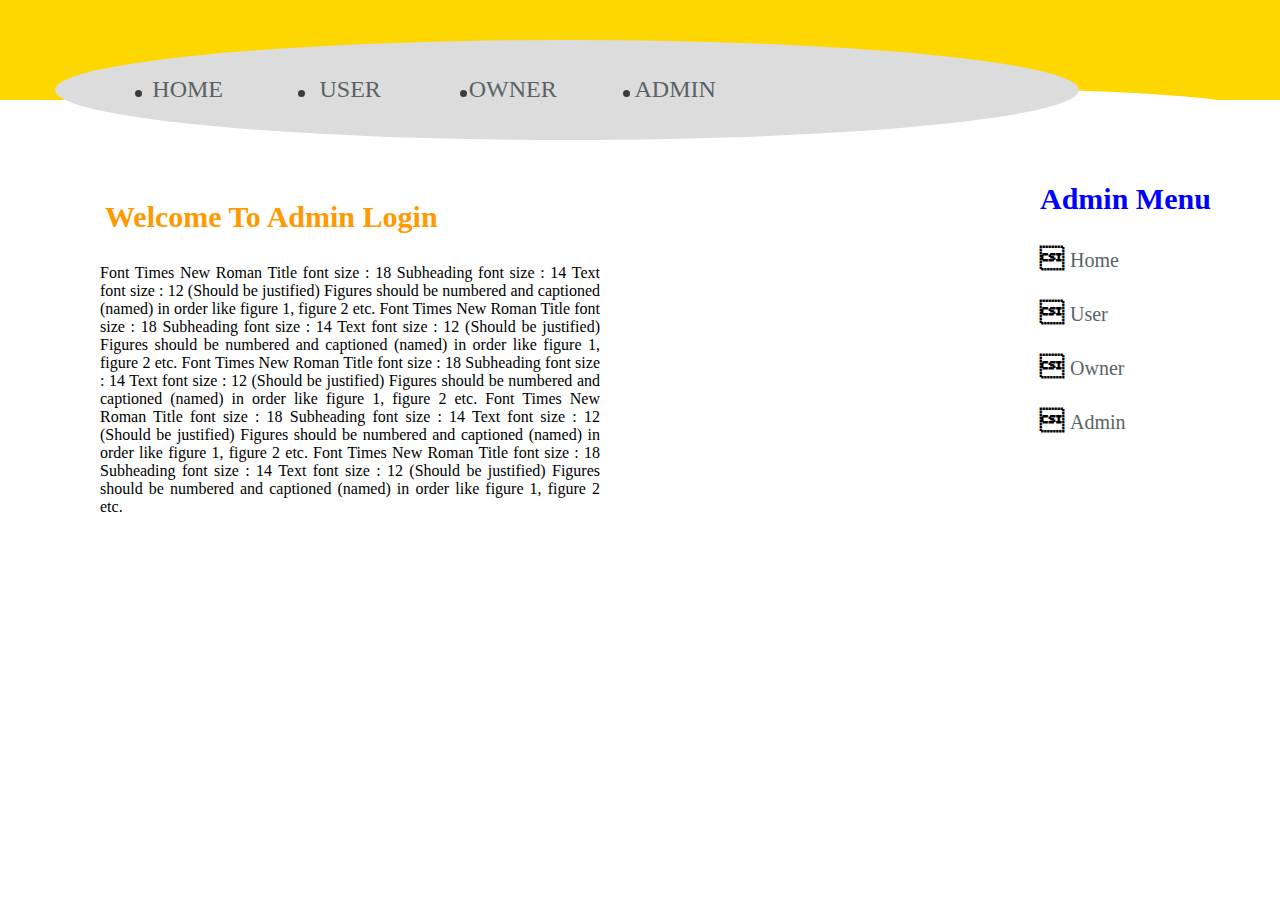
<file: index.html>
<!DOCTYPE html>
<html>
<head>
		<link rel="stylesheet" type="text/css" href="div.css">
	<title>HOME PAGE</title>
</head>
	<script></script>
<body>
	<div class="wave">
		
	</div>
	<div id="a" align="center">
		<ul id="fstul">
	 	<ul id="fstul"><li id="fst"><div class="bullet"></div></li></ul><li id="fst"><a href="index.html">HOME</a></li>
		<ul id="fstul"><li id="fst"><div class="bullet"></div></li></ul><li id="fst"><a href="userlog.html">USER</a></li>
		<ul id="fstul"><li id="fst"><div class="bullet"></div></li></ul><li id="fst"><a href="ownerlog.html">OWNER</a></li>
		<ul id="fstul"><li id="fst"><div class="bullet"></div></li></ul><li id="fst"><a href="login.html">ADMIN</a></li>
		</ul>
	</div>
    
    <div id="text">
        <h3 id="main1">Welcome To Admin Login</h3>
        <p style="text-align: justify">
        Font Times New Roman
Title font size : 18
Subheading font size : 14
Text font size : 12 (Should be justified)
Figures should be numbered and captioned (named) in order like figure 1, figure 2 etc.
Font Times New Roman
Title font size : 18
Subheading font size : 14
Text font size : 12 (Should be justified)
Figures should be numbered and captioned (named) in order like figure 1, figure 2 etc.

Font Times New Roman
Title font size : 18
Subheading font size : 14
Text font size : 12 (Should be justified)
Figures should be numbered and captioned (named) in order like figure 1, figure 2 etc.

Font Times New Roman
Title font size : 18
Subheading font size : 14
Text font size : 12 (Should be justified)
Figures should be numbered and captioned (named) in order like figure 1, figure 2 etc.

Font Times New Roman
Title font size : 18
Subheading font size : 14
Text font size : 12 (Should be justified)
Figures should be numbered and captioned (named) in order like figure 1, figure 2 etc.
        </p>


    </div>
	
	<h3 id="side1"><font color="blue">Admin Menu</font></h3>
	<h2 id="menu1">
		<ul id="secul">
			<li id="sec"><a href="index.html">Home</a></li><br>
			<li id="sec"><a href="userlog.html">User</a></li><br>
			<li id="sec"><a href="ownerlog.html">Owner</a></li><br>
			<li id="sec"><a href="login.html">Admin</a></li>
		</ul>
	</h2>		
</body>
</html>
</file>
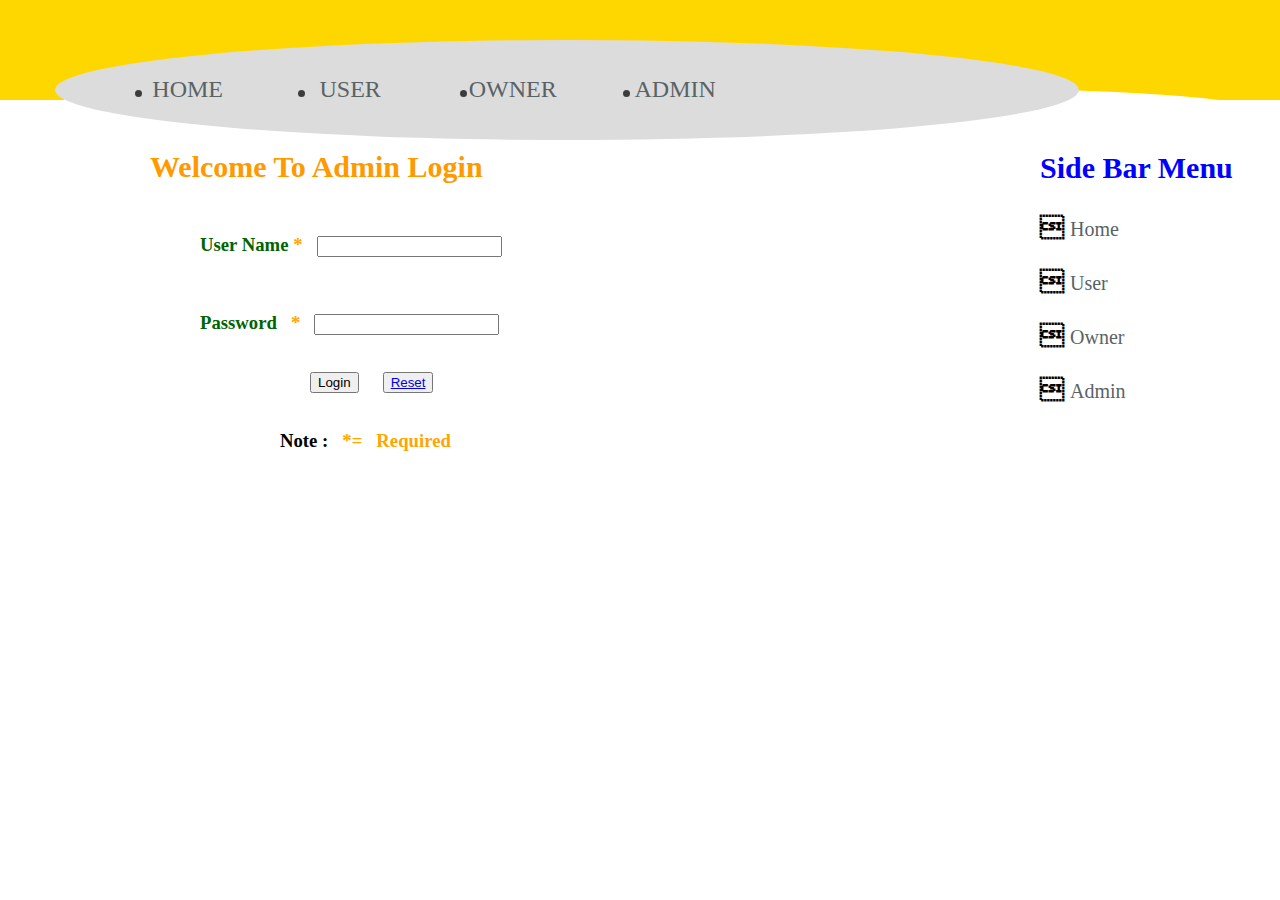
<file: login.html>
<!DOCTYPE html>
<html>
<head>
		<link rel="stylesheet" type="text/css" href="div.css">
	<title>Login</title>
</head>

<body>
	<div class="wave">
		
	</div>
	<div id="a" align="center">
		<ul id="fstul">
	 	<ul id="fstul"><li id="fst"><div class="bullet"></div></li></ul><li id="fst"><a href="index.html">HOME</a></li>
		<ul id="fstul"><li id="fst"><div class="bullet"></div></li></ul><li id="fst"><a href="userlog.html">USER</a></li>
		<ul id="fstul"><li id="fst"><div class="bullet"></div></li></ul><li id="fst"><a href="#.html">OWNER</a></li>
		<ul id="fstul"><li id="fst"><div class="bullet"></div></li></ul><li id="fst"><a href="login.html">ADMIN</a></li>
		</ul>
	</div>
	<h3 id="main">Welcome To Admin Login</h3>
        <Form name="form1" id="f1" action="login" method="post">
	<b><h3 id="fo" >User Name<font color="orange"> *</font>&nbsp;&nbsp; <input type="text" name="username" required=""><br></h3></b><br>
	<b><h3 id="fi">Password &nbsp;<font color="orange"> *</font> &nbsp;&nbsp;<input type="text" name="password" required=""><br></h3></b><br>
       <input id="bi" type="submit" value="Login"> &nbsp;&nbsp; &nbsp;&nbsp;<button><a href="index.html">Reset</a></button><br><br>
	<h3 id="note">Note : &nbsp; <font color="orange">*= &nbsp; Required</font></h3></Form>
	<h3 id="side"><font color="blue">Side Bar Menu</font></h3>
	<h2 id="menu">
		<ul id="secul">
			<li id="sec"><a href="index.html">Home</a></li><br>
			<li id="sec"><a href="userreg.html">User</a></li><br>
			<li id="sec"><a href="#.html">Owner</a></li><br>
			<li id="sec"><a href="login.html">Admin</a></li>
		</ul>
	</h2>		
</body>
</html>
</file>
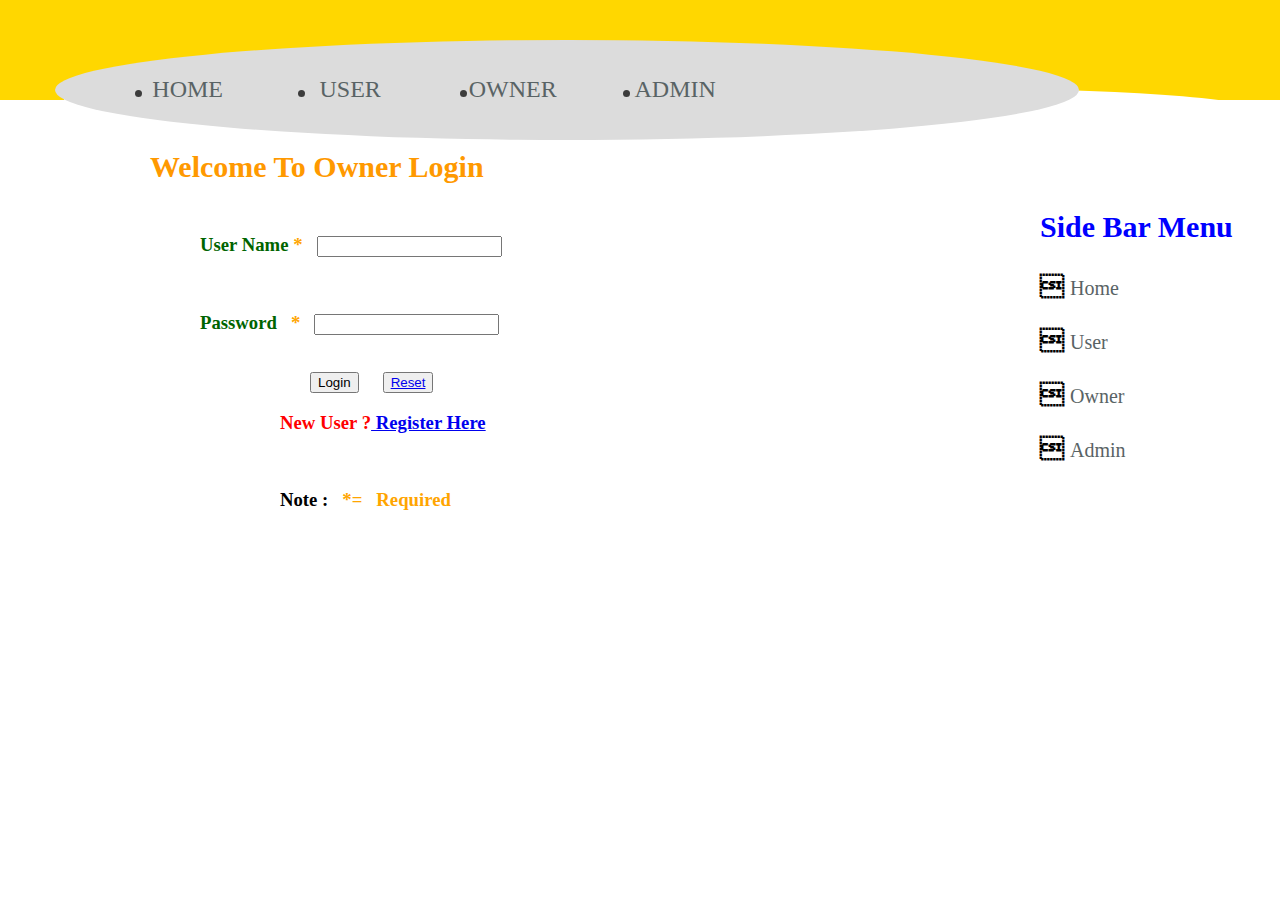
<file: ownerlog.html>
<!DOCTYPE html>
<html>
<head>
		<link rel="stylesheet" type="text/css" href="div.css">
	<title>HOME PAGE</title>
</head>

<body>
	<div class="wave">
		
	</div>
	<div id="a" align="center">
		<ul id="fstul">
	 	<ul id="fstul"><li id="fst"><div class="bullet"></div></li></ul><li id="fst"><a href="index.html">HOME</a></li>
		<ul id="fstul"><li id="fst"><div class="bullet"></div></li></ul><li id="fst"><a href="userlog.html">USER</a></li>
		<ul id="fstul"><li id="fst"><div class="bullet"></div></li></ul><li id="fst"><a href="ownerlog.html">OWNER</a></li>
		<ul id="fstul"><li id="fst"><div class="bullet"></div></li></ul><li id="fst"><a href="login.html">ADMIN</a></li>
		</ul>
	</div>
	<h3 id="main">Welcome To Owner Login</h3>
        <Form name="form1" id="f1" action="ownerlog" method="post">
	<b><h3 id="fo" >User Name<font color="orange"> *</font>&nbsp;&nbsp; <input type="text" name="username" required=""><br></h3></b><br>
        <b><h3 id="fi">Password &nbsp;<font color="orange"> *</font> &nbsp;&nbsp;<input type="text" name="password" required=""><br></h3></b><br>
        <a href="#.html"><input id="bi" type="submit" value="Login"></a> &nbsp;&nbsp; &nbsp;&nbsp;<button><a href="index.html">Reset</a></button><br>
        <h3 id="fu">New User ?<a href="ownerreg.html"> Register Here</a></h3><br>
	<h3 id="note">Note : &nbsp; <font color="orange">*= &nbsp; Required</font></h3></Form>
	<h3 id="side"><font color="blue">Side Bar Menu</font></h3>
	<h2 id="menu">
		<ul id="secul">
			<li id="sec"><a href="index.html">Home</a></li><br>
			<li id="sec"><a href="userlog.html">User</a></li><br>
			<li id="sec"><a href="ownerlog.html">Owner</a></li><br>
			<li id="sec"><a href="login.html">Admin</a></li>
		</ul>
	</h2>		
</body>
</html>
</file>
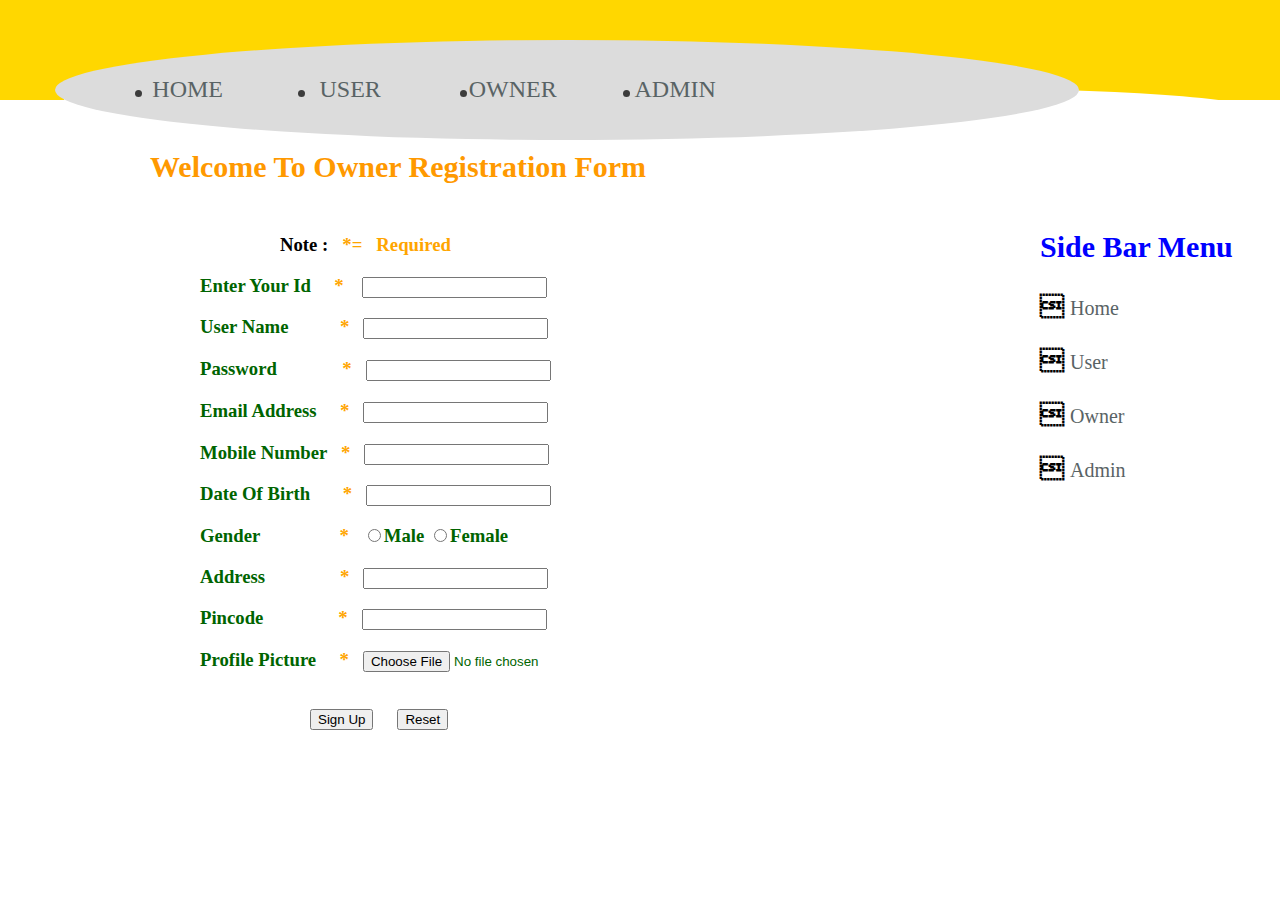
<file: ownerreg.html>
<!DOCTYPE html>
<html>
<head>
		<link rel="stylesheet" type="text/css" href="div.css">
	<title>HOME PAGE</title>
</head>

<body>
	<div class="wave">
		
	</div>
	<div id="a" align="center">
		<ul id="fstul">
	 	<ul id="fstul"><li id="fst"><div class="bullet"></div></li></ul><li id="fst"><a href="index.html">HOME</a></li>
		<ul id="fstul"><li id="fst"><div class="bullet"></div></li></ul><li id="fst"><a href="userlog.html">USER</a></li>
		<ul id="fstul"><li id="fst"><div class="bullet"></div></li></ul><li id="fst"><a href="owmerlog.html">OWNER</a></li>
		<ul id="fstul"><li id="fst"><div class="bullet"></div></li></ul><li id="fst"><a href="login.html">ADMIN</a></li>
		</ul>
	</div>
	<h3 id="main">Welcome To Owner Registration Form</h3>
        <Form name="form1" id="f1" action="ownerreg" method="post">
            <h3 id="note">Note : &nbsp; <font color="orange">*= &nbsp; Required</font></h3>
            <b><h3 id="fi">Enter Your Id &nbsp;&nbsp;&nbsp;<font color="orange"> *</font> &nbsp;&nbsp; <input type="text" name="pid" required=""></h3></b>
	<b><h3 id="fo" >User Name&nbsp;&nbsp;&nbsp;&nbsp;&nbsp;&nbsp;&nbsp;&nbsp;&nbsp;&nbsp;<font color="orange"> *</font>&nbsp;&nbsp; <input type="text" name="username" required=""></h3></b>
	<b><h3 id="fi">Password &nbsp;&nbsp;&nbsp;&nbsp;&nbsp;&nbsp;&nbsp;&nbsp;&nbsp;&nbsp;&nbsp;&nbsp;<font color="orange"> *</font> &nbsp;&nbsp;<input type="password" name="password" required=""></h3></b>
        <b><h3 id="fi">Email Address &nbsp;&nbsp;&nbsp;<font color="orange"> *</font> &nbsp;&nbsp;<input type="email" name="email" required=""></h3></b>
        <b><h3 id="fi">Mobile Number &nbsp;<font color="orange"> *</font> &nbsp;&nbsp;<input type="text" name="phone" required=""></h3></b>
        <b><h3 id="fi">Date Of Birth &nbsp;&nbsp;&nbsp;&nbsp;&nbsp;<font color="orange"> *</font> &nbsp;&nbsp;<input type="text" name="dob" required=""></h3></b>
        <b><h3 id="fi">Gender &nbsp;&nbsp;&nbsp;&nbsp;&nbsp;&nbsp;&nbsp;&nbsp;&nbsp;&nbsp;&nbsp;&nbsp;&nbsp;&nbsp;&nbsp;<font color="orange"> *</font> &nbsp;&nbsp;<input id="male" type="radio" value="Male" name="m">Male
				<input id="female" type="radio" value="Female" name="m">Female</h3></b>
        <b><h3 id="fi">Address &nbsp;&nbsp;&nbsp;&nbsp;&nbsp;&nbsp;&nbsp;&nbsp;&nbsp;&nbsp;&nbsp;&nbsp;&nbsp;&nbsp;<font color="orange"> *</font> &nbsp;&nbsp;<input type="text" name="address" required=""></h3></b>  
        <b><h3 id="fi">Pincode &nbsp;&nbsp;&nbsp;&nbsp;&nbsp;&nbsp;&nbsp;&nbsp;&nbsp;&nbsp;&nbsp;&nbsp;&nbsp;&nbsp;<font color="orange"> *</font> &nbsp;&nbsp;<input type="text" name="pincode" required=""></h3></b>
        <b><h3 id="fi">Profile Picture &nbsp;&nbsp;&nbsp;<font color="orange"> *</font> &nbsp;&nbsp;<input type="file" name="propic" required=""></h3></b><br>
        <input id="bi" type="submit" value="Sign Up"> &nbsp;&nbsp; &nbsp;&nbsp;<button>Reset</button><br></form>
	
	<h3 id="side2"><font color="blue">Side Bar Menu</font></h3>
	<h2 id="menu">
		<ul id="secul">
			<li id="sec"><a href="index.html">Home</a></li><br>
			<li id="sec"><a href="userlog.html">User</a></li><br>
			<li id="sec"><a href="ownerlog.html">Owner</a></li><br>
			<li id="sec"><a href="login.html">Admin</a></li>
		</ul>
	</h2>		
</body>
</html>
</file>
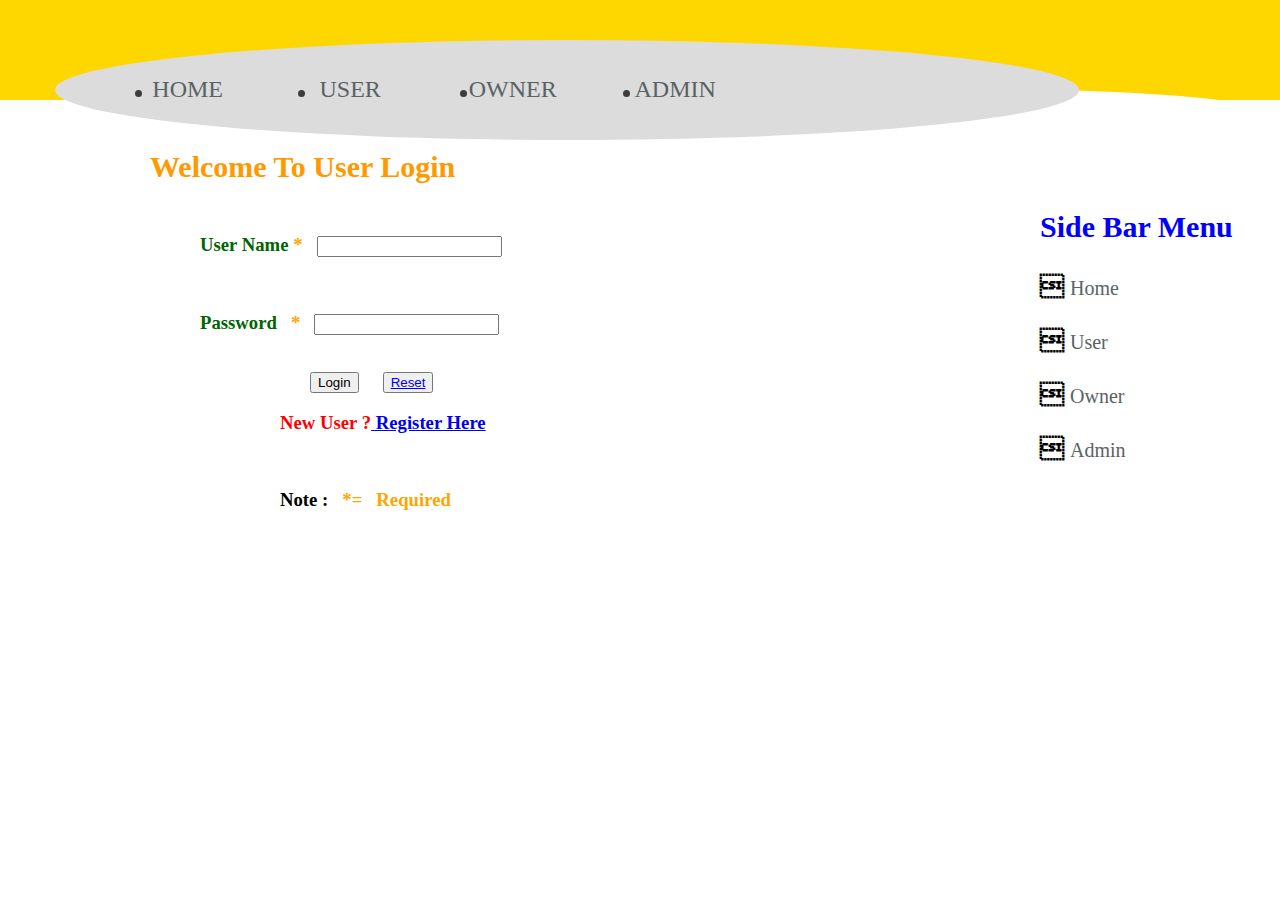
<file: userlog.html>
<!DOCTYPE html>
<html>
<head>
		<link rel="stylesheet" type="text/css" href="div.css">
	<title>HOME PAGE</title>
</head>

<body>
	<div class="wave">
		
	</div>
	<div id="a" align="center">
		<ul id="fstul">
	 	<ul id="fstul"><li id="fst"><div class="bullet"></div></li></ul><li id="fst"><a href="index.html">HOME</a></li>
		<ul id="fstul"><li id="fst"><div class="bullet"></div></li></ul><li id="fst"><a href="userlog.html">USER</a></li>
		<ul id="fstul"><li id="fst"><div class="bullet"></div></li></ul><li id="fst"><a href="ownerlog.html">OWNER</a></li>
		<ul id="fstul"><li id="fst"><div class="bullet"></div></li></ul><li id="fst"><a href="login.html">ADMIN</a></li>
		</ul>
	</div>
	<h3 id="main">Welcome To User Login</h3>
        <Form name="form1" id="f1" action="userlog" method="post">
	<b><h3 id="fo" >User Name<font color="orange"> *</font>&nbsp;&nbsp; <input type="text" name="username" required=""><br></h3></b><br>
        <b><h3 id="fi">Password &nbsp;<font color="orange"> *</font> &nbsp;&nbsp;<input type="text" name="password" required=""><br></h3></b><br>
        <a href="#.html"><input id="bi" type="submit" value="Login"></a> &nbsp;&nbsp; &nbsp;&nbsp;<button><a href="index.html">Reset</a></button><br>
        <h3 id="fu">New User ?<a href="userreg.html"> Register Here</a></h3><br>
	<h3 id="note">Note : &nbsp; <font color="orange">*= &nbsp; Required</font></h3></Form>
	<h3 id="side"><font color="blue">Side Bar Menu</font></h3>
	<h2 id="menu">
		<ul id="secul">
			<li id="sec"><a href="index.html">Home</a></li><br>
			<li id="sec"><a href="userlog.html">User</a></li><br>
			<li id="sec"><a href="ownerlog.html">Owner</a></li><br>
			<li id="sec"><a href="login.html">Admin</a></li>
		</ul>
	</h2>		
</body>
</html>
</file>
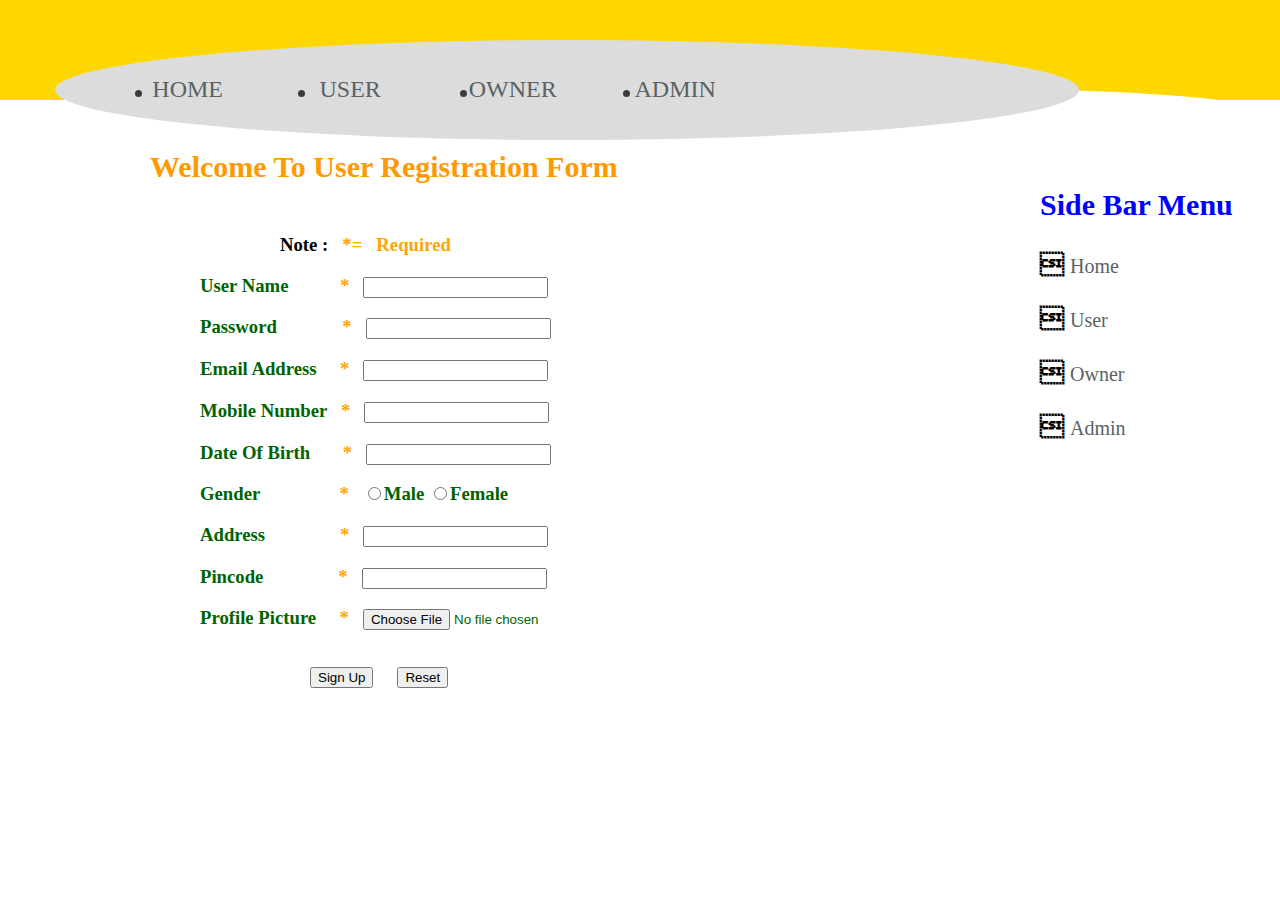
<file: userreg.html>
<!DOCTYPE html>
<html>
<head>
		<link rel="stylesheet" type="text/css" href="div.css">
	<title>HOME PAGE</title>
</head>

<body>
	<div class="wave">
		
	</div>
	<div id="a" align="center">
		<ul id="fstul">
	 	<ul id="fstul"><li id="fst"><div class="bullet"></div></li></ul><li id="fst"><a href="index.html">HOME</a></li>
		<ul id="fstul"><li id="fst"><div class="bullet"></div></li></ul><li id="fst"><a href="userlog.html">USER</a></li>
		<ul id="fstul"><li id="fst"><div class="bullet"></div></li></ul><li id="fst"><a href="ownerlog.html">OWNER</a></li>
		<ul id="fstul"><li id="fst"><div class="bullet"></div></li></ul><li id="fst"><a href="login.html">ADMIN</a></li>
		</ul>
	</div>
	<h3 id="main">Welcome To User Registration Form</h3>
        <Form name="form1" id="f1" action="userreg" method="post">
            <h3 id="note">Note : &nbsp; <font color="orange">*= &nbsp; Required</font></h3>
	<b><h3 id="fo" >User Name&nbsp;&nbsp;&nbsp;&nbsp;&nbsp;&nbsp;&nbsp;&nbsp;&nbsp;&nbsp;<font color="orange"> *</font>&nbsp;&nbsp; <input type="text" name="username" required=""></h3></b>
	<b><h3 id="fi">Password &nbsp;&nbsp;&nbsp;&nbsp;&nbsp;&nbsp;&nbsp;&nbsp;&nbsp;&nbsp;&nbsp;&nbsp;<font color="orange"> *</font> &nbsp;&nbsp;<input type="password" name="password" required=""></h3></b>
        <b><h3 id="fi">Email Address &nbsp;&nbsp;&nbsp;<font color="orange"> *</font> &nbsp;&nbsp;<input type="email" name="email" required=""></h3></b>
        <b><h3 id="fi">Mobile Number &nbsp;<font color="orange"> *</font> &nbsp;&nbsp;<input type="text" name="phone" required=""></h3></b>
        <b><h3 id="fi">Date Of Birth &nbsp;&nbsp;&nbsp;&nbsp;&nbsp;<font color="orange"> *</font> &nbsp;&nbsp;<input type="text" name="dob" required=""></h3></b>
        <b><h3 id="fi">Gender &nbsp;&nbsp;&nbsp;&nbsp;&nbsp;&nbsp;&nbsp;&nbsp;&nbsp;&nbsp;&nbsp;&nbsp;&nbsp;&nbsp;&nbsp;<font color="orange"> *</font> &nbsp;&nbsp;<input id="male" type="radio" value="Male" name="m">Male
				<input id="female" type="radio" value="Female" name="m">Female</h3></b>
        <b><h3 id="fi">Address &nbsp;&nbsp;&nbsp;&nbsp;&nbsp;&nbsp;&nbsp;&nbsp;&nbsp;&nbsp;&nbsp;&nbsp;&nbsp;&nbsp;<font color="orange"> *</font> &nbsp;&nbsp;<input type="text" name="address" required=""></h3></b>  
        <b><h3 id="fi">Pincode &nbsp;&nbsp;&nbsp;&nbsp;&nbsp;&nbsp;&nbsp;&nbsp;&nbsp;&nbsp;&nbsp;&nbsp;&nbsp;&nbsp;<font color="orange"> *</font> &nbsp;&nbsp;<input type="text" name="pincode" required=""></h3></b>
        <b><h3 id="fi">Profile Picture &nbsp;&nbsp;&nbsp;<font color="orange"> *</font> &nbsp;&nbsp;<input type="file" name="propic" required=""></h3></b><br>
        <input id="bi" type="submit" value="Sign Up"> &nbsp;&nbsp; &nbsp;&nbsp;<button>Reset</button><br></form>
	
	<h3 id="side2"><font color="blue">Side Bar Menu</font></h3>
	<h2 id="menu">
		<ul id="secul">
			<li id="sec"><a href="index.html">Home</a></li><br>
			<li id="sec"><a href="userlog.html">User</a></li><br>
			<li id="sec"><a href="ownerlog.html">Owner</a></li><br>
			<li id="sec"><a href="login.html">Admin</a></li>
		</ul>
	</h2>		
</body>
</html>
</file>
<file: div.css>
html,body{
	margin :0;
	
}
.wave{
	position: relative;
	height: 100px;
	width: 100%;
	margin-top: 0px;
	background-color: gold;

}
.wave:after{
	content: "";
	position: absolute;
	width: 55%;
	height: 50px;
	background-color: white;
	border-radius: 50%;
	top:75px;
	left: 5%;
	/*border-top: 10px solid black;*/
}
.wave:before{
	content: "";
	position: absolute;
	width: 45%;
	height: 50px;
	background-color: white;
	border-radius: 50%;
	top: 89px;
	right: 1%;
	/*border-bottom: 10px solid black;*/
}
#text{
    width:500px;
    margin-top: 100px;
    margin-left: 100px;
}
#a{
	height: 100px;
	width: 80%;
	background-color: #DCDCDC;
	border-radius: 50%;
	position: absolute;
	top: 40px;
	left: -60px;
	margin-left: 9%; 
	list-style-type: none;
	text-align: center;
	align-content: center;

}
#a a{
	text-decoration: none;
	font-family: Camberia,serif;
	font-size: 24px;
	font-style: normal;
	font-weight: normal;
	text-transform: normal;
	letter-spacing: normal;
	line-height: 1.3em;
	color: #596365;
}
#fstul{
	width: 650px;
	display: table;
	table-layout: fixed;
	list-style: none;

}
#fstul1{
	width: 650px;
	display: table;
	table-layout: fixed;
	list-style: none;

}
#bi{
    margin-left: 410px;
}
#fstul #fst{
	width: 140px;
	display: table-cell;
}
.bullet{
	border-radius: 50%;
	background-color: rgb(0,0,0);
	opacity: 0.729;
	width: 7px;
	height: 7px;
	display: table;
	letter-spacing: normal;
	line-height: 1.3em;
}
#fstul1 #fst1{
	width: 140px;
	display: table-cell;
}
.bullet1{
	border-radius: 50%;
	background-color: rgb(0,0,0);
	opacity: 0.729;
	width: 7px;
	height: 7px;
	display: table;
	letter-spacing: normal;
	line-height: 1.3em;
       margin-left: 50px;
}
#main{
	font-family: Camberia,serif;
	font-size: 30px;
	color: #ff9900;
	margin-top : 50px;
	margin-left: 150px;
        width: 500px;
        
}
#main1{
	font-family: Camberia,serif;
	font-size: 30px;
	color: #ff9900;
	margin-top : 50px;
	margin-left:5px;
        width: 400px;
        
}
#fo{
	color: darkgreen;
	margin-left: 300px;
        
}
#fi{
	color: darkgreen;
	margin-left: 300px;
        
}
#bu{
	margin-left: 410px;
}
#note{
	color: black;
	margin-left: 380px;
}
#f1{
	margin-left: -100px;
	margin-top: 50px;
        width: 800px;
}
#side{
	font-family: Camberia,serif;
	font-size: 30px;
	color: #ff9900;
	margin-left: 1040px;
	margin-top: -320px;

}
#side1{
	font-family: Camberia,serif;
	font-size: 30px;
	color: #ff9900;
	margin-left: 1040px;
        margin-top: -350px;
}
#side2{
	font-family: Camberia,serif;
	font-size: 30px;
	color: #ff9900;
	margin-left: 1040px;
        margin-top: -500px;
}
#menu{
	margin-left: 1000px;
}
#menu1{
	margin-left: 1000px;
        width: 300px;
}
#secul{
	list-style: none;
}
#secul #sec:before{
	content: "\009B\0020"
}
#secul a{
	text-decoration: none;
	font-family: Camberia,serif;
	font-size: 20px;
	font-style: normal;
	font-weight: normal;
	text-transform: normal;
	letter-spacing: normal;
	line-height: 1.3em;
	color: #596365;
}
#divh3{
	margin-top : 50px;
	margin-left: 150px;
}
img{
	margin-top: -40px;
}
#fu{
	color: red;
	margin-left: 380px;
        
}
table{
   position:absolute;
   margin-left: 50px;
   margin-top: -10px;
    border: 1px solid #1C6EA4;
  background-color: #EEEEEE;
  width: 50%;
  text-align: left;
  border-collapse: collapse;
  border: 1px solid #AAAAAA;
  padding: 3px 2px;
}
table th,tr{
    height: 50px;
    font-size: 15px;
}

#tab{
margin-left: -20px;
}
#tab th,tr{
    height: 30px;
}
</file>
